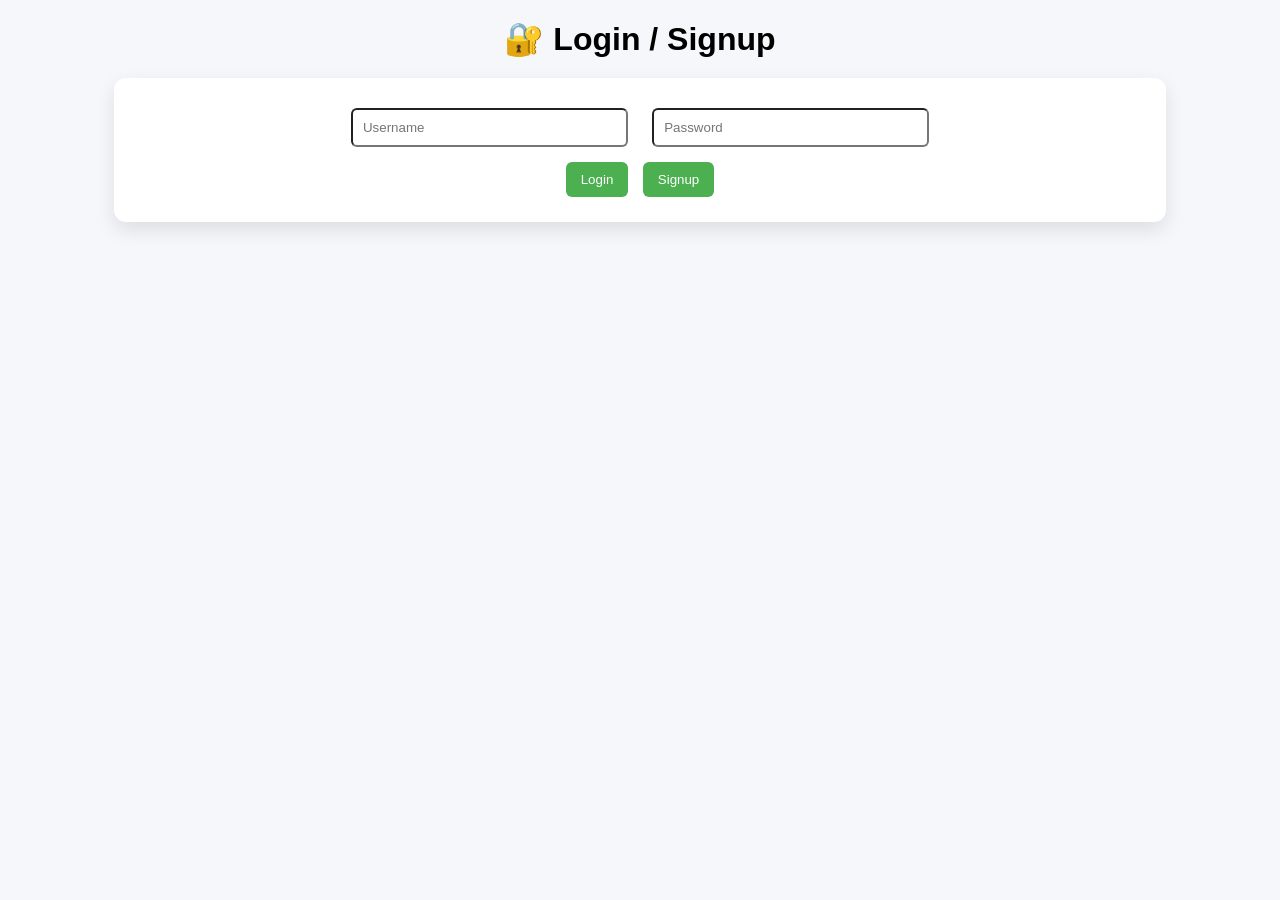
<file: login.html>
<!DOCTYPE html>
<html>
<head>
    <title>Login - Expense Tracker</title>
    <link rel="stylesheet" href="style.css">
</head>
<body>

<h1>🔐 Login / Signup</h1>

<div class="container">
    <input type="text" id="username" placeholder="Username">
    <input type="password" id="password" placeholder="Password">

    <div>
        <button onclick="login()">Login</button>
        <button onclick="signup()">Signup</button>
    </div>
</div>

<script src="auth.js"></script>

</body>
</html>
</file>
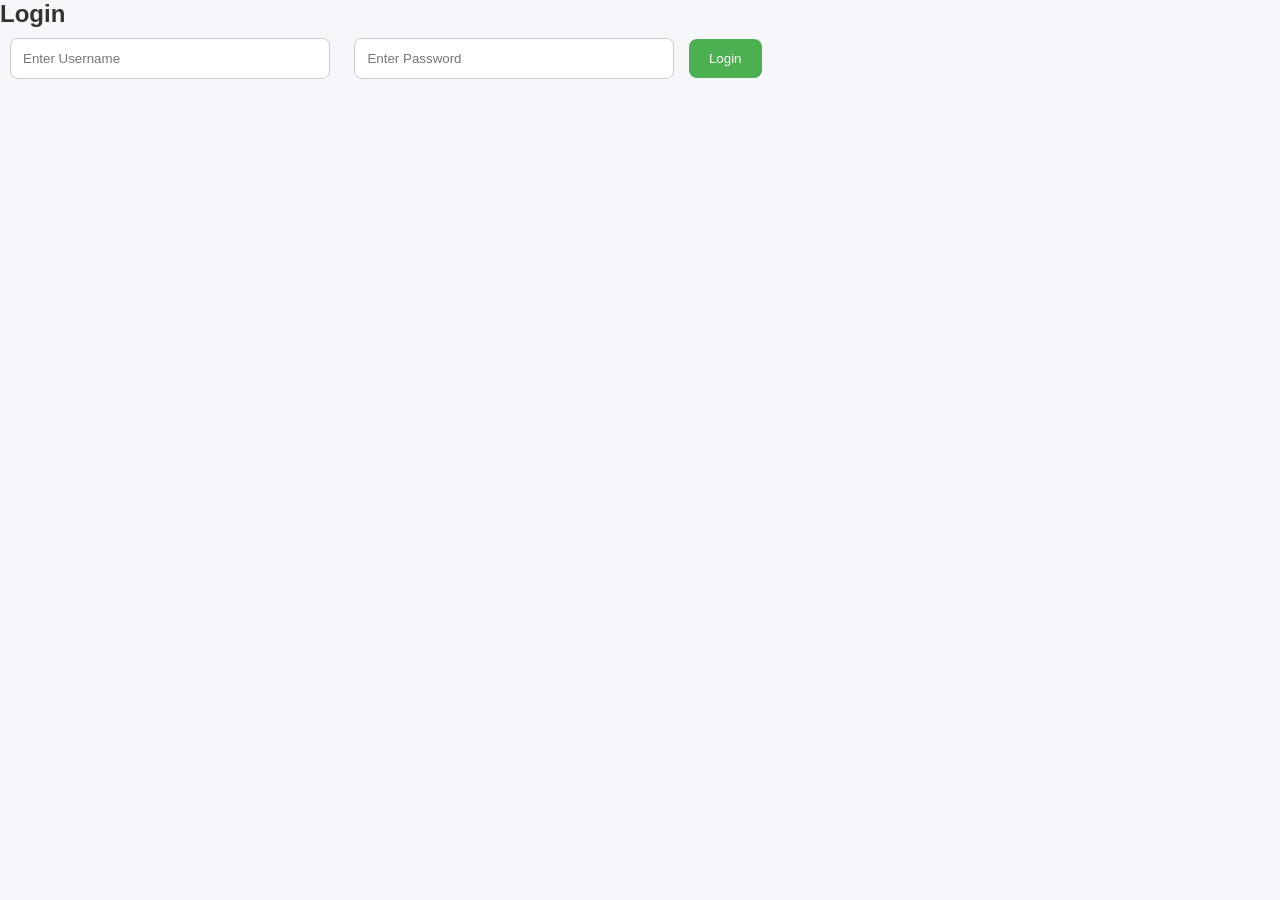
<file: expense-tracker-pro/login.html>
<!DOCTYPE html>
<html>
<head>
    <title>Login</title>
    <link rel="stylesheet" href="style.css">
</head>
<body>

<h2>Login</h2>

<input type="text" id="username" placeholder="Enter Username">
<input type="password" id="password" placeholder="Enter Password">

<button onclick="login()">Login</button>

<script src="auth.js"></script>
</body>
</html>
</file>
<file: style.css>
body {
    font-family: 'Segoe UI', sans-serif;
    background: #f5f7fa;
    text-align: center;
}

h1 {
    margin: 20px;
}

.container {
    background: white;
    padding: 20px;
    margin: 20px auto;
    width: 80%;
    border-radius: 12px;
    box-shadow: 0 8px 20px rgba(0,0,0,0.1);
}

input, select {
    padding: 10px;
    margin: 10px;
    width: 25%;
    border-radius: 6px;
}

button {
    padding: 10px 15px;
    margin: 5px;
    border: none;
    border-radius: 6px;
    background: #4CAF50;
    color: white;
    cursor: pointer;
}

button:hover {
    background: #45a049;
}

ul {
    width: 80%;
    margin: auto;
    padding: 0;
}

li {
    list-style: none;
    background: white;
    margin: 10px;
    padding: 12px;
    border-radius: 8px;
    display: flex;
    justify-content: space-between;
}

canvas {
    margin: 20px auto;
    display: block;
    width: 60%;
}

.top-bar {
    display: flex;
    justify-content: space-between;
    padding: 10px 20px;
}

.dark {
    background: #121212;
    color: white;
}

.dark .container,
.dark li {
    background: #1e1e1e;
}
</file>
<file: expense-tracker-pro/style.css>
* {
    margin: 0;
    padding: 0;
    box-sizing: border-box;
}

body {
    font-family: 'Segoe UI', sans-serif;
    background: #f5f7fa;
    color: #333;
}

/* Header */
h1 {
    margin: 20px;
    text-align: center;
    font-size: 2.5rem;
}

/* Container Card */
.container {
    background: white;
    padding: 20px;
    margin: 20px auto;
    width: 80%;
    border-radius: 15px;
    box-shadow: 0 8px 20px rgba(0,0,0,0.1);
}

/* Inputs */
input, select {
    padding: 12px;
    margin: 10px;
    width: 25%;
    border-radius: 8px;
    border: 1px solid #ccc;
}

/* Buttons */
button {
    padding: 12px 20px;
    border: none;
    border-radius: 8px;
    background: #4CAF50;
    color: white;
    cursor: pointer;
    transition: 0.3s;
}

button:hover {
    background: #45a049;
}

/* Expense List */
ul {
    width: 80%;
    margin: auto;
}

li {
    background: white;
    margin: 10px;
    padding: 15px;
    border-radius: 10px;
    box-shadow: 0 5px 10px rgba(0,0,0,0.08);
    display: flex;
    justify-content: space-between;
}

/* Chart */
canvas {
    display: block;
    margin: 30px auto;
}

/* AI Insight */
#ai {
    text-align: center;
    font-size: 1.2rem;
    margin: 20px;
    color: #ff5722;
}

/* Dark Mode */
.dark {
    background: #121212;
    color: white;
}

.dark .container,
.dark li {
    background: #1e1e1e;
}

.dark input,
.dark select {
    background: #2c2c2c;
    color: white;
    border: none;
}
</file>
